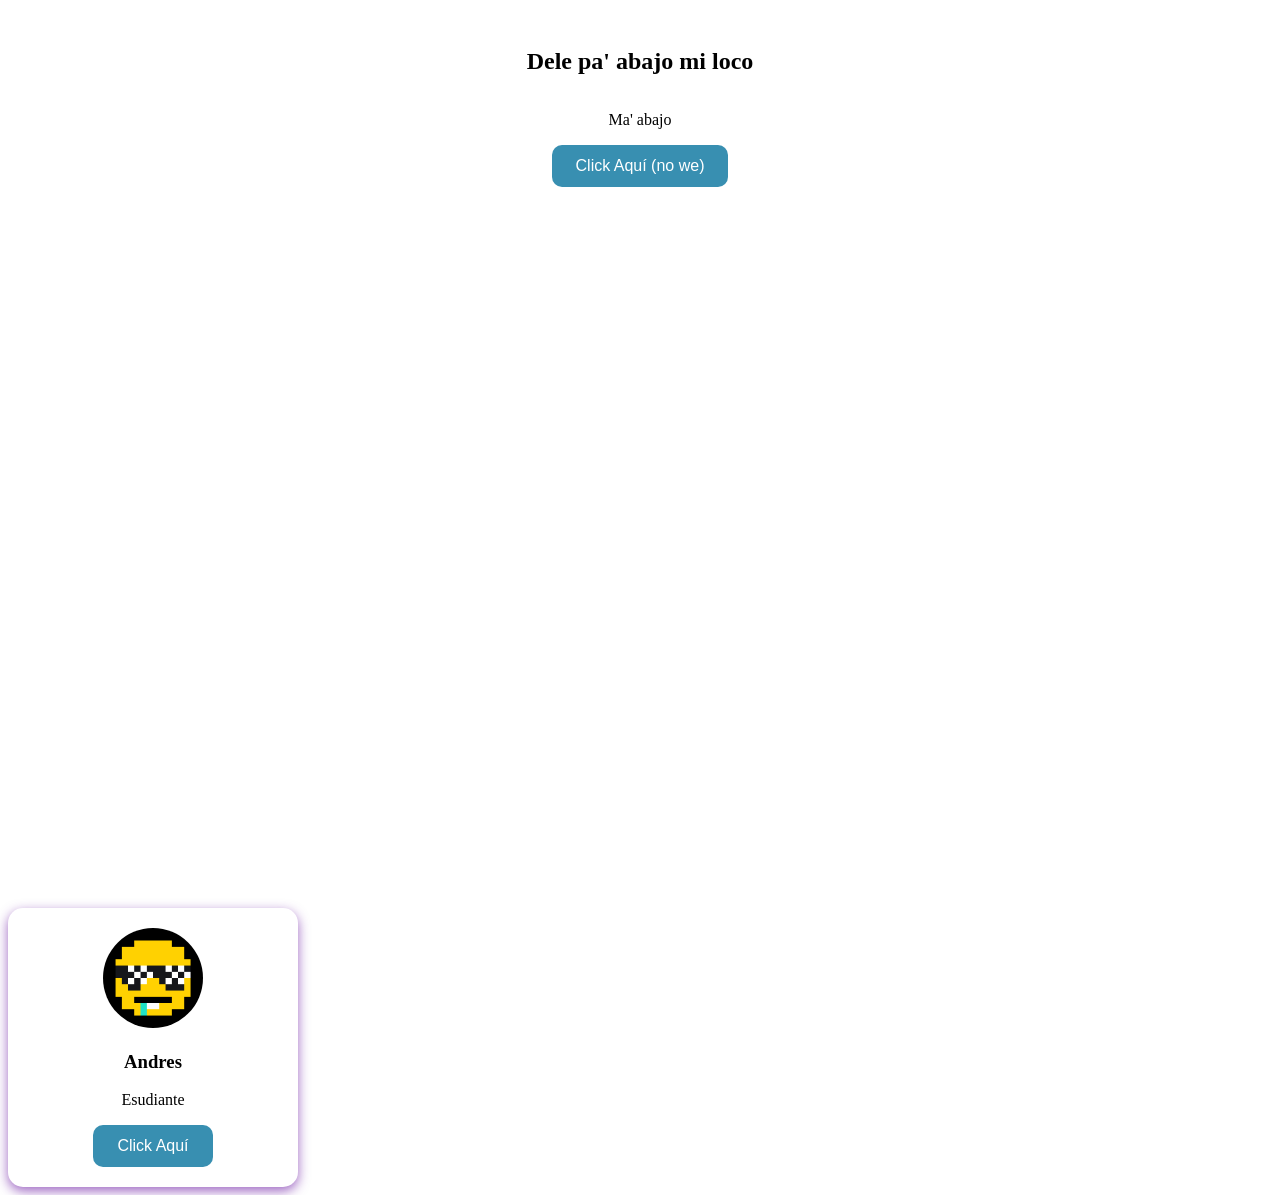
<file: index.html>
<!DOCTYPE html>
<html lang="en">
<head>
    <meta charset="UTF-8">
    <meta name="viewport" content="width=device-width, initial-scale=1.0">
    <title>Document</title>
    <link rel="stylesheet" href="color.css">
</head>
<body>

    <div class="tarjeta">
        <h2>Dele pa' abajo mi loco</h2>
        <p>Ma' abajo</p>
        <button class="boton" onclick=window.location.href="cambioWeb.html">Click Aquí (no we)</button>

    </div>

    <div class="perfil">
    <img src="Selender.jpg" alt="Foto de perfil">
    <h3>Andres</h3>
    <p>Esudiante</p>
    <button class="boton" onclick=window.location.href="aquiSiWe.html">Click Aquí</button>


    </div>





</body>
</html>
</file>
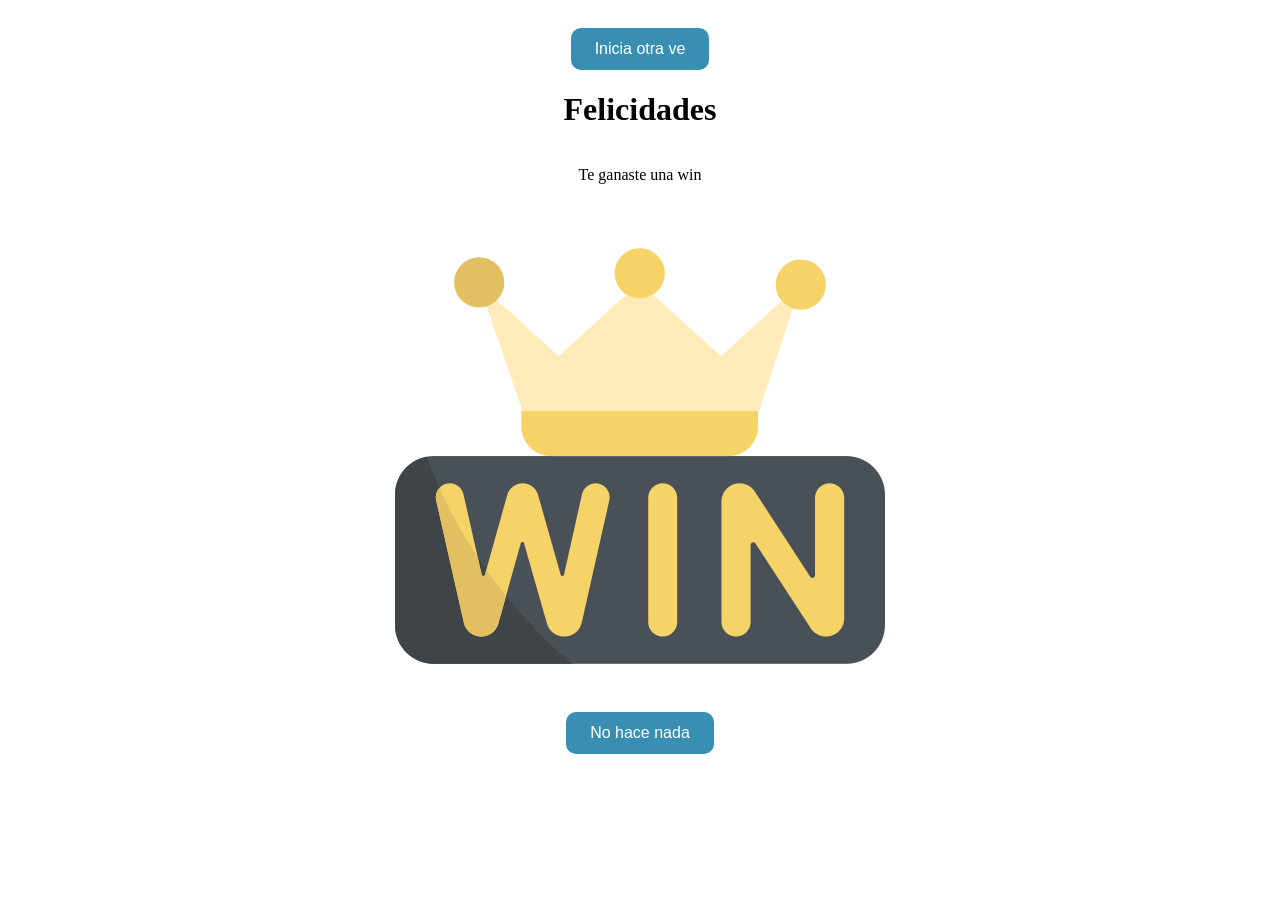
<file: aquiSiWe.html>
<!DOCTYPE html>
<html lang="en">
<head>
    <meta charset="UTF-8">
    <meta name="viewport" content="width=device-width, initial-scale=1.0">
    <title>Document</title>
    <link rel="stylesheet" href="color.css">
</head>
<body>

    <div class="tarjeta">
    <button class="boton" onclick=window.location.href="index.html">Inicia otra ve</button>
    <h1>Felicidades</h1>
    <p>Te ganaste una win </p>
    <img src="win.png" alt="No mentira no hay win">
    <button class="boton" onclick=window.location.href="secretWin.html">No hace nada</button>
     </div>

</body>
</html>
</file>
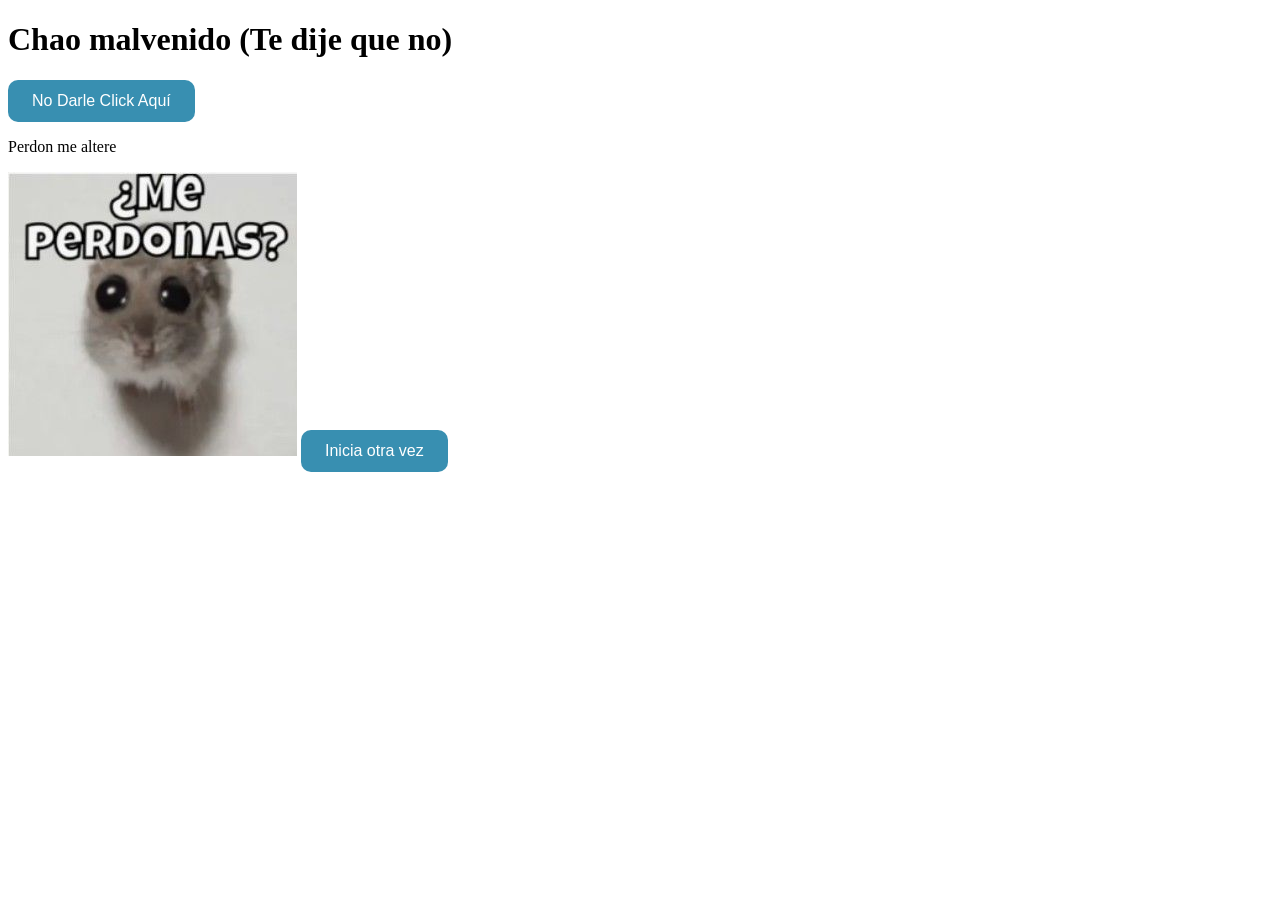
<file: cambioWeb.html>
<!DOCTYPE html>
<html lang="en">
<head>
    <meta charset="UTF-8">
    <meta name="viewport" content="width=device-width, initial-scale=1.0">
    <title>Document</title>
    <link rel="stylesheet" href="color.css">
</head>
<body>
    <h1>Chao malvenido (Te dije que no)</h1>
    <button class="boton" onclick=window.location.href="otaVe.html">No Darle Click Aquí</button>
    <p>Perdon me altere</p>
    <img src="Me perdonas.jpg" alt="No busco tu Perdon">
    <button class="boton" onclick=window.location.href="index.html">Inicia otra vez</button>
</body>
</html>
</file>
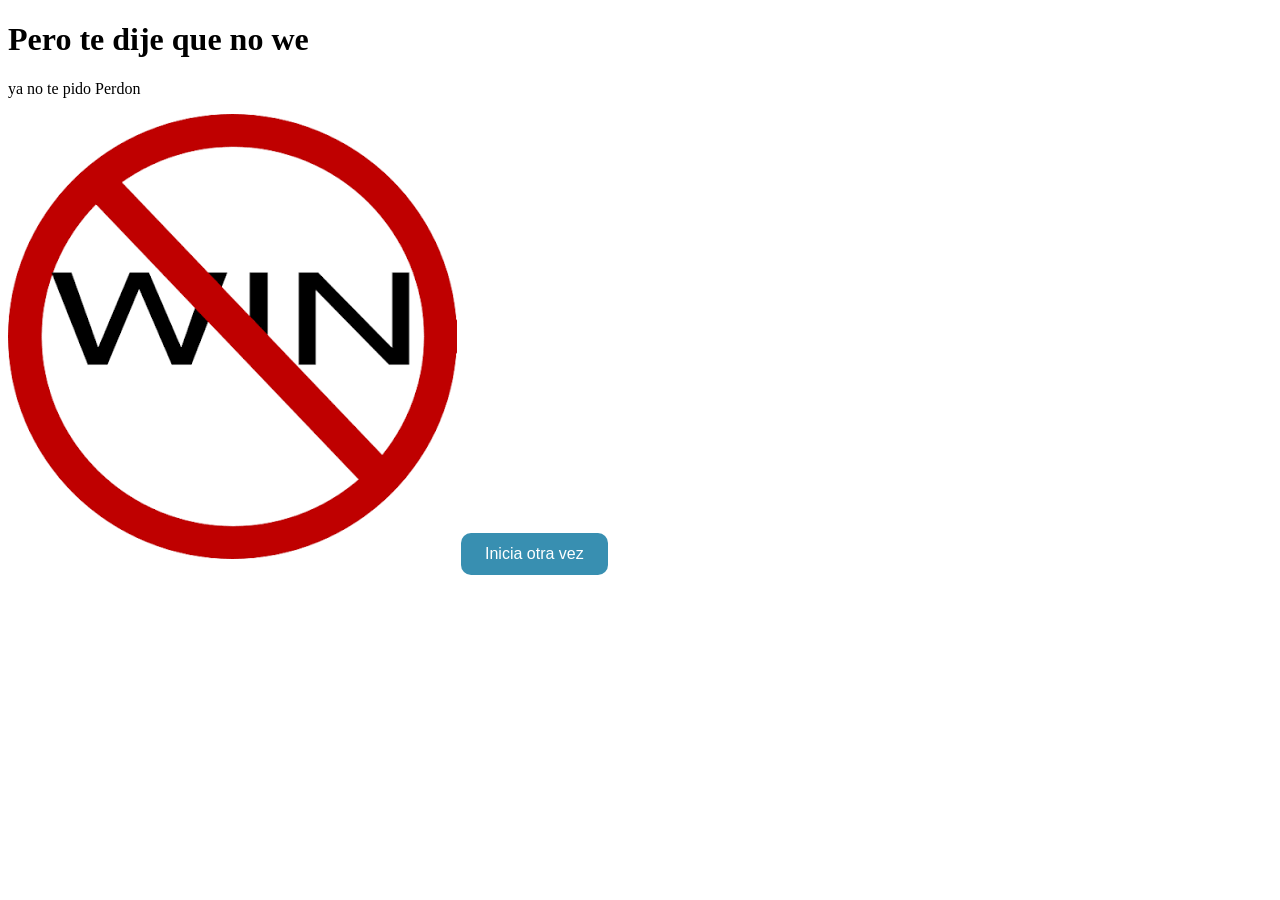
<file: otaVe.html>
<!DOCTYPE html>
<html lang="en">
<head>
    <meta charset="UTF-8">
    <meta name="viewport" content="width=device-width, initial-scale=1.0">
    <title>Document</title>
    <link rel="stylesheet" href="color.css">
</head>
<body>
    <h1>Pero te dije que no we</h1>
    <p>ya no te pido Perdon</p>
    <img src="noWin.png" alt="No Win">
    <button class="boton" onclick=window.location.href="index.html">Inicia otra vez</button>
</body>
</html>
</file>
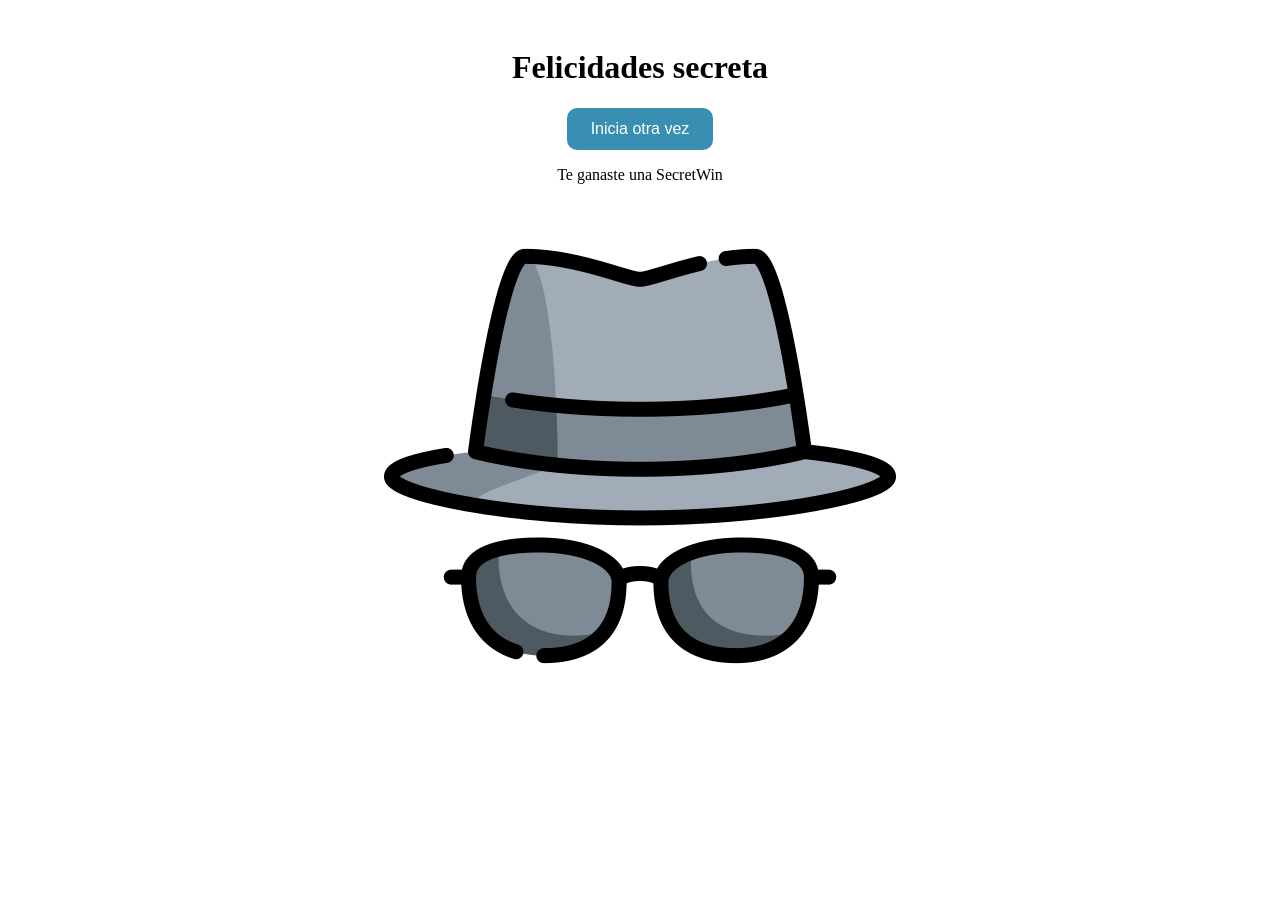
<file: secretWin.html>
<!DOCTYPE html>
<html lang="en">
<head>
    <meta charset="UTF-8">
    <meta name="viewport" content="width=device-width, initial-scale=1.0">
    <title>Document</title>
    <link rel="stylesheet" href="color.css">
</head>
<body>

    <div class="tarjeta">
    <h1>Felicidades secreta</h1>
    <button class="boton" onclick=window.location.href="index.html">Inicia otra vez</button>
    <p>Te ganaste una SecretWin </p>
    <img src="secretWin.png" alt="No mentira no hay SecretWin">
     </div>

</body>
</html>
</file>
<file: color.css>
.boton{
    background-color: rgb(56, 143, 177);
    color: white;
    padding: 12px 24px;
    font-size: 16px;
    border: none;
    border-radius: 10px;
    cursor: pointer;
    transition: background 0.2s;
}

.boton:hover{
    background-color: rgb(0, 94, 128);
}

.tarjeta {
    display: flex;
    flex-direction: column;
    justify-content: flex-start;
    align-items: center;
    min-height: 100vh;
    padding-top: 20px;
    box-sizing: border-box;
}

.perfil{
    background: white;
    border-radius: 15px;
    box-shadow: 0 4px 12px rgba(109, 27, 164, 0.671);
    padding: 20px;
    text-align: center;
    width: 250px;
}

.perfil img{
    width: 100px;
    border-radius: 50%;
}
</file>
